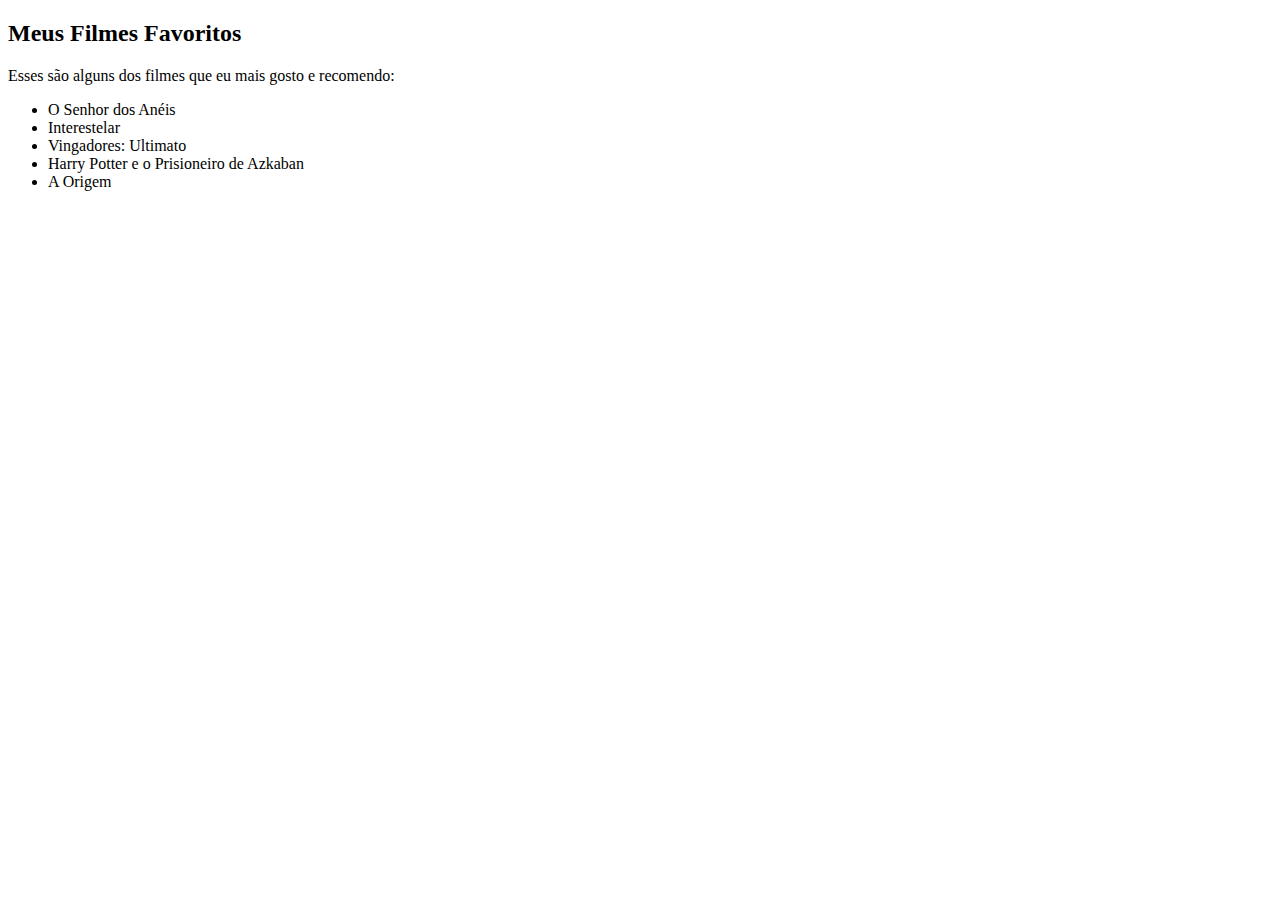
<file: Módulo 01 - HTML e CSS/Aula 02 - Introdução ao HTML/Exercicios/Desafio Criando uma Lista de Itens Favoritos/index.html>
<!DOCTYPE html>
<html lang="en">
<head>
    <meta charset="UTF-8">
    <meta name="viewport" content="width=device-width, initial-scale=1.0">
    <title>Document</title>
</head>
<body>
    <h2>Meus Filmes Favoritos</h2>
    <p>Esses são alguns dos filmes que eu mais gosto e recomendo:</p>
    <ul>
        <li>O Senhor dos Anéis</li>
        <li>Interestelar</li>
        <li>Vingadores: Ultimato</li>
        <li>Harry Potter e o Prisioneiro de Azkaban</li>
        <li>A Origem</li>
    </ul>

</body>
</html>
</file>
